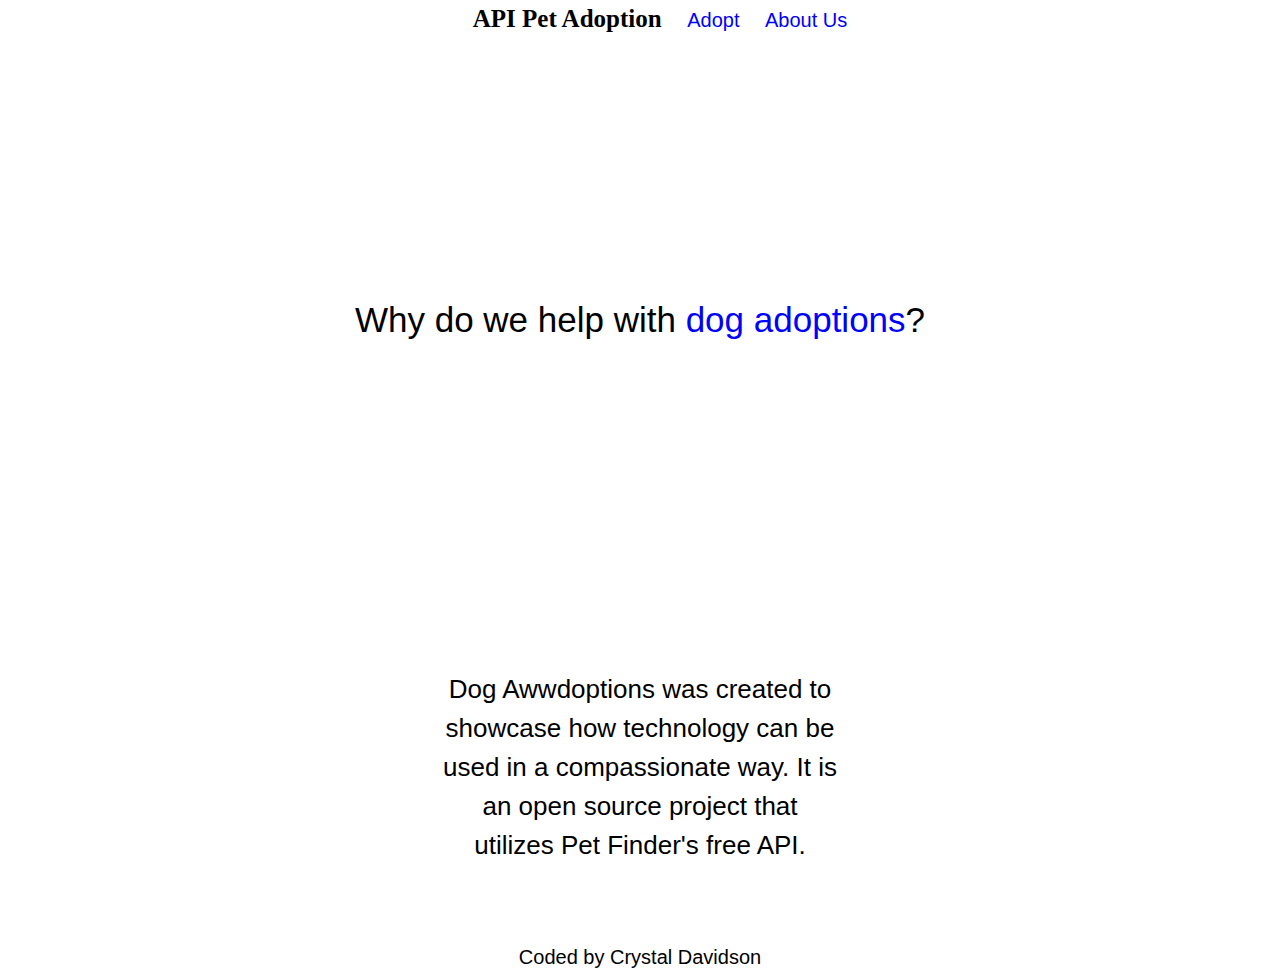
<file: aboutUs.html>
<!DOCTYPE html>

<html>

  <head>
    <meta charset="utf-8">
    <meta name="viewport" content="width=device-width, initial-scale=1, shrink-to-fit=no">
    <title>Pet API Project</title>
    <link rel="stylesheet" href="https://maxcdn.bootstrapcdn.com/bootstrap/4.0.0/css/bootstrap.min.css" integrity="sha384-Gn5384xqQ1aoWXA+058RXPxPg6fy4IWvTNh0E263XmFcJlSAwiGgFAW/dAiS6JXm" crossorigin="anonymous">
    <link href="index.css" rel="stylesheet" type="text/css" />
    <script src="https://code.jquery.com/jquery-3.2.1.min.js" integrity="sha256-hwg4gsxgFZhOsEEamdOYGBf13FyQuiTwlAQgxVSNgt4=" crossorigin="anonymous"></script>  
  </head>

  <body>
      <nav role="navigation" class="hidden">
        <ul id="nav-links">
          <li class="nav-left">API Pet Adoption</li>

          <li class="nav-right"><a href="adopt.html" target="_blank">Adopt</a></li>

          <li class="nav-right"><a href="aboutus.html" target="_blank">About Us</a></li>

        <ul>
     </nav>

      <main role="main">
    	  <div id="mains-js">
          <header>
              <h1 role="banner">Why do we help with <span class="name">dog adoptions</span>?<br></h1>
          </header>
       </div>

      <section id="about">

      <p> Dog Awwdoptions was created to showcase how technology can be used in a compassionate way. It is an open source project that utilizes Pet Finder's free API. 
      </p>

</section>

     </main>

    <footer role="content-info">Coded by Crystal Davidson</footer>

  <script src="index.js"></script>
  <script src="https://cdnjs.cloudflare.com/ajax/libs/popper.js/1.12.9/umd/popper.min.js" integrity="sha384-ApNbgh9B+Y1QKtv3Rn7W3mgPxhU9K/ScQsAP7hUibX39j7fakFPskvXusvfa0b4Q" crossorigin="anonymous"></script>
<script src="https://maxcdn.bootstrapcdn.com/bootstrap/4.0.0/js/bootstrap.min.js" integrity="sha384-JZR6Spejh4U02d8jOt6vLEHfe/JQGiRRSQQxSfFWpi1MquVdAyjUar5+76PVCmYl" crossorigin="anonymous"></script>
  </body>

</html>
</file>
<file: index.css>
* {
  box-sizing: border-box;
  font-family: Verdana, Geneva, sans-serif;
}

li.nav-left {
  font-family: Snell Roundhand, cursive;
  font-size: 25px;
  text-align: center;
  font-weight: 900;
}

div {
  width: 25%;
  height: 50%;
}

body {
  font-size: 20px;
  color: black;
  text-align: center;
  line-height: 1.5;
}

footer {
  background-color: white;
}

section {
  min-height: 100px;
  padding: 6% 0;
  background-color: white;
}

section:nth-child(even) {
  background-color: white
}

header {
  position: relative;
  background-color: transparent;
  color: black;
  z-index: 150;
  display: table-cell;
  vertical-align: middle;
}

nav .icon-img {
  height: 50px;
  margin-top: 5px;
  margin-bottom: 5px;
  border-radius: 50%;
  vertical-align: middle;
  border: 1px solid black;
}

li {
  display: inline;
  padding: 10px;
}

span.name {
  color: blue;
}

p {
  position: relative;
  margin-top: 50px;
  margin-bottom: 50px;
  margin-right: 50px;
  margin-left: 50px;
  max-width: 400px;
  margin: 0 auto;
  font-size: 26px;
}

a {
  color: blue;
}

#mains-js { 
  height: 60vh;
  width: 100%; 
  background-color: white;
  background-size: cover;
  background-image: url(""); 
  background-repeat: no-repeat;      
  background-position: 50% 50%; 
  display:table;
} 

#pet-search {
  display: block;
  margin: 0 auto;
}

.container {
  max-width: 400px;
  margin: 0 auto;
}

li.pet-details {
  font-family: Verdana, Geneva, sans-serif;
  font-size: 35px;
  text-align: center;
  padding: 80px 80px 80px 80px;
}

h1 {
  font-family: Verdana, Geneva, sans-serif;
  font-size: 35px;
  text-align: center;
}

/* ------DESKTOP AND TABLET STYLING------------------------------------*/

div {
  width: 25%;
  height: 50%;
}

/* Desktop Styles */
@media (min-width: 960px) {
  body {
    margin: auto;
  }
}

/* Tablet Styles */
@media only screen and (min-width: 401px) and (max-width: 960px) {
  body {
    margin: auto;
  }

  form.search {
  display: block;
  margin: 0 auto;
  }
}

/* Mobile Styles */
@media only screen and (min-device-width: 414px) and (max-device-width: 736px) and (-webkit-min-device-pixel-ratio: 3) and (orientation: portrait) {
  body {
    margin: auto;
  }

  #pet-search {
  display: block;
  margin: 0 auto;
  }
}
</file>
